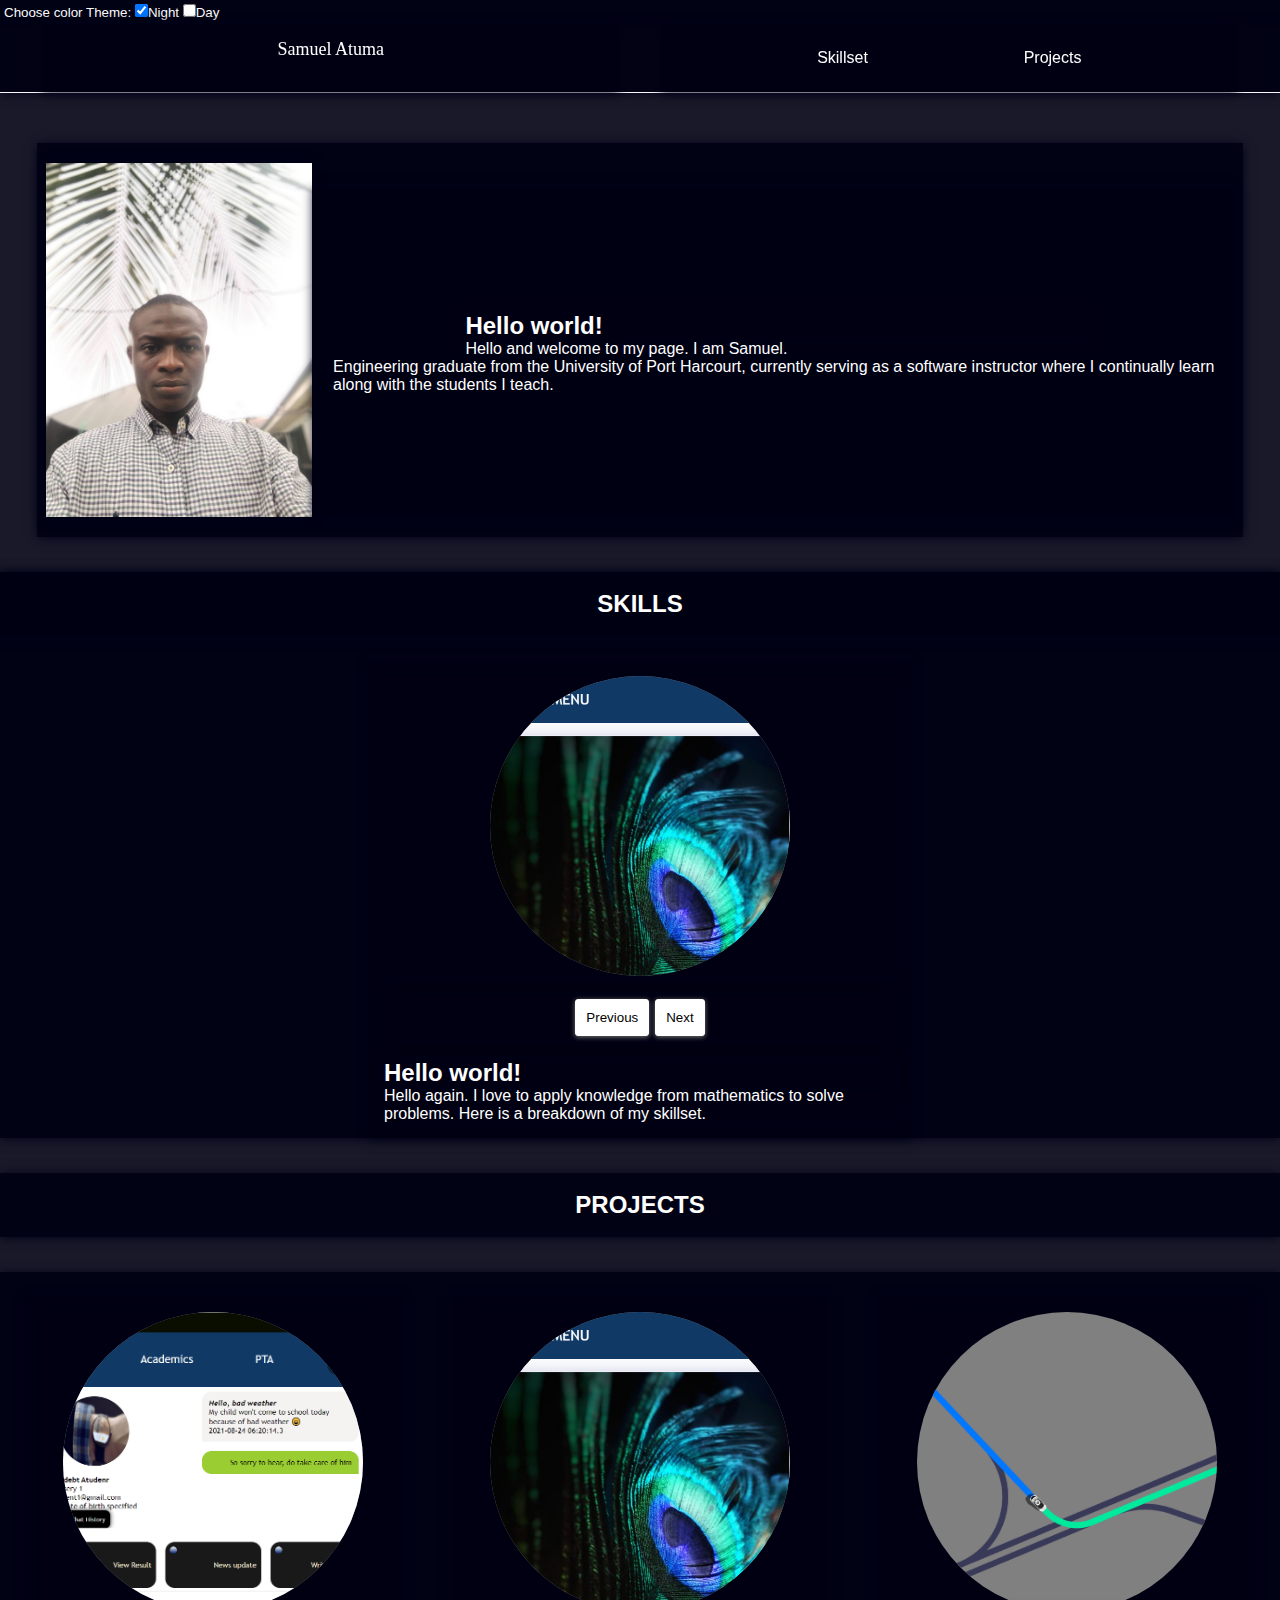
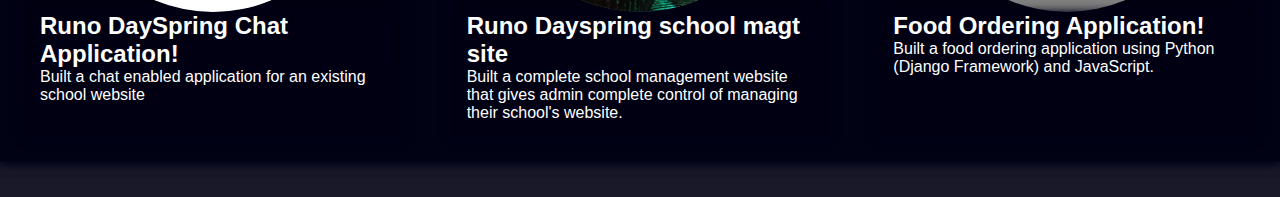
<file: index.html>
<!DOCTYPE html>
<html lang="en">
<head>
    <meta charset="UTF-8">
    <meta http-equiv="X-UA-Compatible" content="IE=edge">
    <meta name="viewport" content="width=device-width, initial-scale=1.0">
    <title>Welcome to My Page</title>
    <link rel='stylesheet' href='./index.css'>
</head>
<body>
    
    <script>
        document.body.onload = () => {
            root = document.querySelector(':root')
            // root.style.setProperty('--bgCol', 'green')


            // night modde if night else day mode
            function enableMode(){
                let night = document.querySelector('input[value=night]')
                const time = new Date().getHours()
                let day = document.querySelector('input[value=day]')
                
                let mode = time > 17 || time < 6? 'night' : 'day'

                if(mode == 'day'){
                    day.click()
                    spreadMode(mode)
                }
                else if(mode == 'night'){
                    night.click()
                    spreadMode(mode)
                }
            }
            enableMode()




            
            const theme = document.querySelector('.theme')
            //spans
            const colorThemes = theme.querySelectorAll('input[type=checkbox]')
            colorThemes.forEach(color => {
                color.onclick = function(e){
                    colorThemes.forEach(color => {
                        
                        color.checked = false
                    })
                    this.checked = true
                    const mode = this.value
                    if(mode == 'night'){

                        spreadMode(mode)
                    }
                    else if(mode == 'day'){
                        spreadMode(mode)

                    }

                }
            })

            function spreadMode(mode){
                const nav = document.querySelector('nav')
                const h2 = document.querySelectorAll('h2')
                const divs = document.querySelectorAll('div')
                if( mode === 'night'){
                    // document.body.classList.add('night')
                    document.body.classList.add('night')

                    divs.forEach(div => {
                        div.classList.add('night')    
                      
                    })

                    nav.classList.add('night')
                    
                    h2.forEach(h => {
                        h.id='nighty'
                    })
                   
                    
                }
                else if (mode === 'day'){
                    document.body.classList.remove('night')

                    divs.forEach(div => {
                        div.classList.remove('night')    
                      
                    })

                    nav.classList.remove('night')
                    
                    h2.forEach(h => {
                        h.id='day'
                    })
                }
            }
        }
    </script>
<div class="theme">
    <span>Choose color Theme: </span>
    <span><input type="checkbox" value='night'>Night</span>
    <span><input type="checkbox" value='day'>Day</span>
</div>
   <nav>
       <div class="name" >
           <a href='#home'>Samuel Atuma</a>
       </div>
       <div class="status">
        
           <li><a href='#skillset'>Skillset</a></li>
        
           <li><a href='#projects'>Projects</a></li></li>
       </div>
   </nav>

   
   <div class="aboutMe" id='home'>
       <div class="myImg">
           <img src="samuel1.png" alt="My image">
       </div>
       <div class="text">
           <h2>Hello world!</h2>
           <p>Hello and welcome to my page. I am Samuel.</p>
           <p>
               Engineering graduate from the University of Port Harcourt,
               currently serving as a software instructor where I continually learn along with the students I teach.
           </p>
       </div>
   </div>

   <div class='skillset' id='skillset'>
      
       <h2 class='heading'>SKILLS</h2>
        <div class="skill">
            <script>
                document.addEventListener('DOMContentLoaded', () => {
                    skills = [{
                        'src': 'Python.png',
                        'header': 'Python',
                        'text': 'I was introduced to the world of programming with Python.<br> I mostly use python for back end web development and machine learning purposes.'
                    },
                    {
                        'src': 'html.png',
                        'header': 'HTML',
                        'text': 'HTML is what I use to structure my web page along with many others.'
                    },
                    {
                        'src': 'Js.png',
                        'header': 'JavaScript',
                        'text': 'I love JavaScript for its versatility and use it along with a couple of its frameworks for front end web development. <br>'
                    },
                    {
                        'src': 'postgres.png',
                        'header': 'Postgres',
                        'text': 'PostgreSQL is my go to language for database manipulation'
                    },

                    {
                        'src': 'css.png',
                        'header': 'Cascading Style Sheet',
                        'text': 'I style my web page with css. I am also comfortable with SASS, and occassionally use Bootstrap for styling.'
                    },
                
                ]
                let count = 0
                function populate(){
                    if(count > -1 && count < skills.length - 1){
                        skill=skills[count]
                    
                        document.querySelector('.skillImg img').src = skill.src || 'hello'
                        console.log(skill.src)
                        document.querySelector('.skilltext h2').innerHTML = skill.header || 'Details'
                        document.querySelector('.skilltext p').innerHTML = skill.text || 'Details yet to be included'

                        count += 1
                        // alert('HEY')
                    }
                    else if(count== skills.length - 1){
                        
                        skill=skills[count]
                    
                        document.querySelector('.skillImg img').src = skill.src || 'hello'
                        console.log(skill.src)
                        document.querySelector('.skilltext h2').innerHTML = skill.header || 'Details'
                        document.querySelector('.skilltext p').innerHTML = skill.text || 'Details yet to be included'
                        count=0
                    }
                    
                }
                function populateBackwards(){
                    if(count > 0 && count < skills.length){
                        skill=skills[count]
                    
                        document.querySelector('.skillImg img').src = skill.src || 'hello'
                        console.log(skill.src)
                        document.querySelector('.skilltext h2').innerHTML = skill.header || 'Details'
                        document.querySelector('.skilltext p').innerHTML = skill.text || 'Details yet to be included'

                        count -= 1
                        
                    }
                    else if(count == 0){
                        skill=skills[count]

                    document.querySelector('.skillImg img').src = skill.src || 'hello'
                    console.log(skill.src)
                    document.querySelector('.skilltext h2').innerHTML = skill.header || 'Details'
                    document.querySelector('.skilltext p').innerHTML = skill.text || 'Details yet to be included'
                    count = skills.length - 1
                        
                    }
                    
                    
                }
                
                nextbutton = document.querySelector('.nextButton')
                nextbutton.onclick = populate
                     setInterval(() => {
                    //  button = document.querySelector('button')
                     nextbutton.click()

                }, 20000)
                
                prevbutton = document.querySelector('.prevButton')
                prevbutton.onclick = populateBackwards
                     
                })
            </script>
            <div class="skillImg ">
                
                <img src="Runo2.PNG" alt="My image">
            </div>
            <div class='skillButtons'>
                <style>
                    
                </style>
                <button class='prevButton'>Previous</button>
                <button class='nextButton'>Next</button>
            </div>
            <div class="skilltext">
                <h2>Hello world!</h2>
            
                <p>Hello again. I love to apply knowledge from mathematics to solve problems. Here is a breakdown of my skillset. </p>
            </div> 
        </div>
   </div>



   <h2 class='projecthead heading'>PROJECTS</h2>
   <div class='projectset' id='projects'>
    
     <div class="project">
        
         <div class="projectImg ">
             
             <img src="RunoStudent.PNG" alt="Runo">
         </div>
         
         <div class="projecttext">
             <h2>Runo DaySpring Chat Application!</h2>
             <!-- <p></p> -->
             <p>
                 Built a chat enabled application for an existing school website
             </p>
         </div> 
     </div>

     <div class="project">
        
        <div class="projectImg ">
            
            <img src="Runo2.PNG" alt="Runo Dayspring school magt site">
        </div>
        
        <div class="projecttext">
            <h2>Runo Dayspring school magt site</h2>
            <!-- <p></p> -->
            <p>
                Built a complete school management website that gives admin complete control of managing their school's website.
            </p>
        </div> 
    </div>

    <div class="project">
        
        <div class="projectImg ">
            
            <img src="unnamed.webp" alt="My image">
        </div>
        
        <div class="projecttext">
            <h2>Food Ordering Application!</h2>
            
            <p>
                Built a food ordering application using Python (Django Framework) and JavaScript.
            </p>
        </div> 
    </div>
</div>
</body>
</html>
</file>
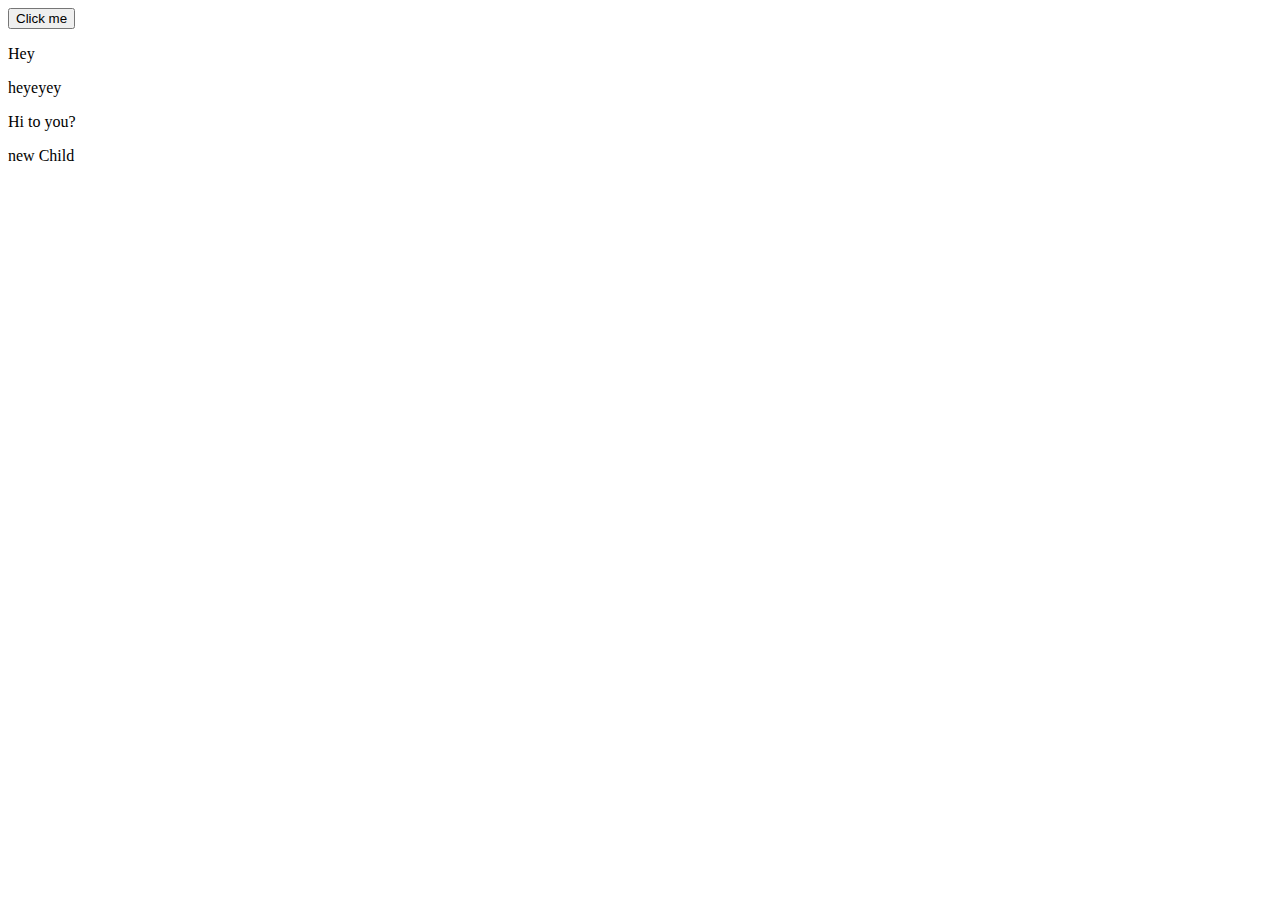
<file: events.html>
<!DOCTYPE html>
<html lang="en">
<head>
    <meta charset="UTF-8">
    <meta http-equiv="X-UA-Compatible" content="IE=edge">
    <meta name="viewport" content="width=device-width, initial-scale=1.0">
    <title>Document</title>
</head>
<body>
    <script>
        document.body.onload = () => {
            body = document.body
            body.onclick = (e) => {
              console.log(e)  
              if(e.target.tagName == 'P'){
                clickedP(e)
              }
             }
            // alert('hELLO')
            const btn = document.querySelector('button')
            btn.addEventListener('click', clicked)
            btn.addEventListener('click', clickedAgain)
            btn.onkeydown = (e) => {
                alert(e.key)
                if(e.key === 'Enter'){
                    alert('submitted')
                }
            }
            function clicked(e){
                
                alert(e.target.innerHTML)
                let counts = parseInt(e.target.dataset.count || '0') + 1
                // alert(counts)
                e.target.dataset.count = String(counts)
                e.stopPropagation()
            }
            function clickedAgain(e){
                if (e.target.dataset.count > 1){
                    let count = e.target.dataset.count
                    alert(`clicked ${count} times`)
                }
            }
            const ps = document.querySelectorAll('p')
            // ps.forEach(p => {
            //     p.onclick = (e) => {
                    
            //     }
            // })
            function clickedP(e){
                alert(e.target.innerHTML)
            }

            p = document.createElement('p')
            p.innerHTML = 'new Child'
            body.appendChild(p)

            
        }
    </script>

    <button>Click me</button>
    <p>Hey</p>
    <p>heyeyey</p>
    <p>Hi to you?</p>
</body>
</html>
</file>
<file: index.css>
:root{
    --bgCol: rgb(255, 255, 255);
    --bodyCol: rgb(249, 247, 247);
}
html, body{
    scroll-behavior: smooth;
}

*{
    margin: 0;
    
}

body{
    
    background-color: var(--bodyCol);
    
    font-family: Verdana, cursive, Geneva, Tahoma, sans-serif;
}
a{
    color: inherit;
    text-decoration: none;
}
nav{
    background-color: var(--bgCol);
    display:flex;
    justify-content: space-evenly;
    
    animation-name: rollin;
    animation-duration: 1.5s;
    animation-fill-mode: forwards;
    animation-timing-function: cubic-bezier(0.075, 0.82, 0.165, 1);
    cursor: pointer;
    position: sticky;
    top: 0;
    width: 100%;
    border-bottom: 1px solid var(--bodyCol);
    
}
nav:hover{
    box-shadow: 0px 8px 20px 0px rgb(194, 194, 194);
}

@keyframes rollin{
    0%{
        opacity: 0;
        width: 0%;
    }
    66%{
        opacity: 0;
        width: 0%;
    }
    99%{
        opacity: 1;
        width: 100%;
    }
}
nav .name{
    text-align: center;
    font-family: cursive;
    font-size: large;
    min-width: 45%;
    transition: 0.4s linear;
    animation-name: rollin;
    animation-duration: 1.5s;
    animation-fill-mode: forwards;
    animation-timing-function: cubic-bezier(0.075, 0.82, 0.165, 1);
}
nav .name, nav .status{
    padding: 15px 0px 15px 0px;
}
.status{
    min-width: 45%;
    display: flex;
    justify-content: space-evenly;
    
}
.status li:hover, nav .name:hover{
    /* background-color: rgb(255, 242, 211); */
    background-color: black;
    color: white;
    padding: 15px;

}
.status li{
    list-style-type: none;
    text-align: center;
    transition: 0.4s linear;
    
    padding: 10px 0px 10px 0px;
    animation-name: rollin;
    animation-duration: 1.5s;
    animation-fill-mode: forwards;
    animation-timing-function: cubic-bezier(0.075, 0.82, 0.165, 1);
}

@media screen and (max-width: 800px){
    nav .status{
    display: none;
    opacity: 0;
    transition: 0.5s linear;
}
nav:hover .status{
    display: block;
    opacity: 1;
}
nav{
    display:block;
}
}
.aboutMe{
    background-color: var(--bgCol);
    
    margin-top: 50px;

    
}
@keyframes glow{
    0%{
        background-color: rgb(194, 192, 192);
        
    }
    100%{
        background-color: rgb(230, 227, 227); 
    }
}
.aboutMe{
        width: 93%;
        margin: auto;
        margin-top: 50px;
        padding: 20px 8px 20px 8px;
        transition: 0.5s linear;
    }
    .aboutMe:hover{
        box-shadow: 0px 15px 30px 0px rgb(184, 182, 182);
        border-radius: 25px;
    }

    @media screen and (min-width: 800px){
    .aboutMe{
        display: flex;

    }
    
.aboutMe .myImg{
    width: 40%;
    }
    .aboutMe img{
        display: block;
        /* background-color: navy; */
        width: 99%;
        
        object-fit: cover;
        margin: auto;
        
        animation: glow 0.5s linear alternate infinite;
    }
}
@media screen and (max-width: 800px){
    .aboutMe{
        width: 93%;
        margin: auto;
        margin-top: 50px;
    }
    .aboutMe img{
        display: block;
        /* background-color: navy; */
        width: 300px;
        height: 300px;
        border-radius: 50%;
        
        object-fit: cover;
        margin: auto;
        
        animation: glow 0.5s linear alternate infinite;
    }
}
@media screen and (min-width: 800px){
    .aboutMe .text{
        display: flex;
        flex-wrap: wrap;
        justify-content: center;
        align-items: center;
        align-content: center;
    }
    .aboutMe .text h2, .aboutMe .text p{
        min-width: 70%;
    }
}
.aboutMe .text{

    padding: 20px;
    margin-top: 25px;
    font-family: 'Gill Sans', 'Gill Sans MT', Calibri, 'Trebuchet MS', sans-serif;
   
}
body{
    overflow-x: hidden;
}

/* Skillset */
.skillset{
    margin-top: 35px;
}
.skillset > h2{
    
 background-color: var(--bgCol);
     box-shadow: 0px 3px 12px 0px rgb(218, 218, 218);
     text-align: center;
     padding: 18px 0px 18px 0px;
}
.skilltext{
    
    font-family: 'Gill Sans', 'Gill Sans MT', Calibri, 'Trebuchet MS', sans-serif;
}
.skillImg img{
    display: block;
    width: 300px;
    height: 300px;
    border-radius: 50%;;
    margin: auto;
    object-fit: cover;
    background-color: grey;
    animation: glow 0.5s linear alternate infinite;
}
.skill{
 margin: auto;
 background-color: var(--bgCol);

    margin-top: 25px;
    box-shadow: 0px 6px 10px 0px rgb(212, 212, 212);
    padding: 15px;
}
.skill:hover{
 box-shadow: 0px 8px 20px 0px rgb(175, 174, 174);
}
@media screen and (max-width: 800px){
    .skill{
        width: 80%;
        
    }
}
@media screen and (min-width: 800px){
    .skill{
        width: 40%;
        
    }
}


/* Projects */
.skillButtons{
    margin: 20px;
    display: flex;
    justify-content: center;;
}
.prevButton, .nextButton{
    cursor: pointer;
    border-radius: 3px;
    margin: 3px;
    padding: 10px;
    border: 1px solid white;
    box-shadow: 0px 1px 5px 0px rgb(121, 121, 121);;
    background-color: white;
    transition: 0.3s linear;
}
.prevButton:hover, .nextButton:hover{
    box-shadow: 0px 2px 10px 0px black;
}
.projectset{
    margin-top: 35px;
    
    margin-bottom: 35px;
    display: flex;
    overflow-x: scroll;
}
.projecthead{
    background-color: var(--bgCol);
     box-shadow: 0px 3px 12px 0px rgb(218, 218, 218);
     text-align: center;
     padding: 18px 0px 18px 0px;
     margin-top: 35px;
}
.projecttext{
    font-family: 'Gill Sans', 'Gill Sans MT', Calibri, 'Trebuchet MS', sans-serif;
}
.projectImg img{
    display: block;
    width: 300px;
    height: 300px;
    border-radius: 50%;;
    margin: auto;
    object-fit: cover;
    background-color: grey;
    animation: glow 0.5s linear alternate infinite;
}
.project{
 margin: auto;
    margin: 25px;
    background-color: var(--bgCol);
    box-shadow: 0px 6px 10px 0px rgb(212, 212, 212);
    padding: 15px;
}
.project:hover{
 box-shadow: 0px 8px 20px 0px rgb(175, 174, 174);
}
@media screen and (max-width: 800px){
    .project{
        width: 80%;
        
    }
}
@media screen and (min-width: 800px){
    .project{
        width: 40%;
        
    }
}

/* Projects */
.projectButtons{
    margin: 20px;
    display: flex;
    justify-content: center;;
}
.ProjectBtn, .ProjectNxtBtn{
    cursor: pointer;
    border-radius: 3px;
    margin: 3px;
    padding: 10px;
    border: 1px solid white;
    box-shadow: 0px 1px 5px 0px rgb(121, 121, 121);;
    background-color: white;
    transition: 0.3s linear;
}
.ProjectBtn:hover, .ProjectNxtBtn:hover{
    box-shadow: 0px 2px 10px 0px black;
}
.night{
    background-color: rgba(0, 0, 19, 0.9);
    color: white;
    box-shadow: 0px 1px 10px 0px rgba(0, 0, 25, 0.9);
    /* box-shadow: 0px 5px 12px 0px black; */

}
.night:hover{
    box-shadow: 0px 1px 10px 0px rgba(0, 0, 25, 0.9);
}
#nighty{
    background-color: rgba(0, 0, 19, 0.9);
    color: white;
    box-shadow: 0px 1px 10px 0px rgba(0, 0, 25, 0.9);
}
.theme{
    font-size: smaller;
    padding: 4px;

}
</file>
